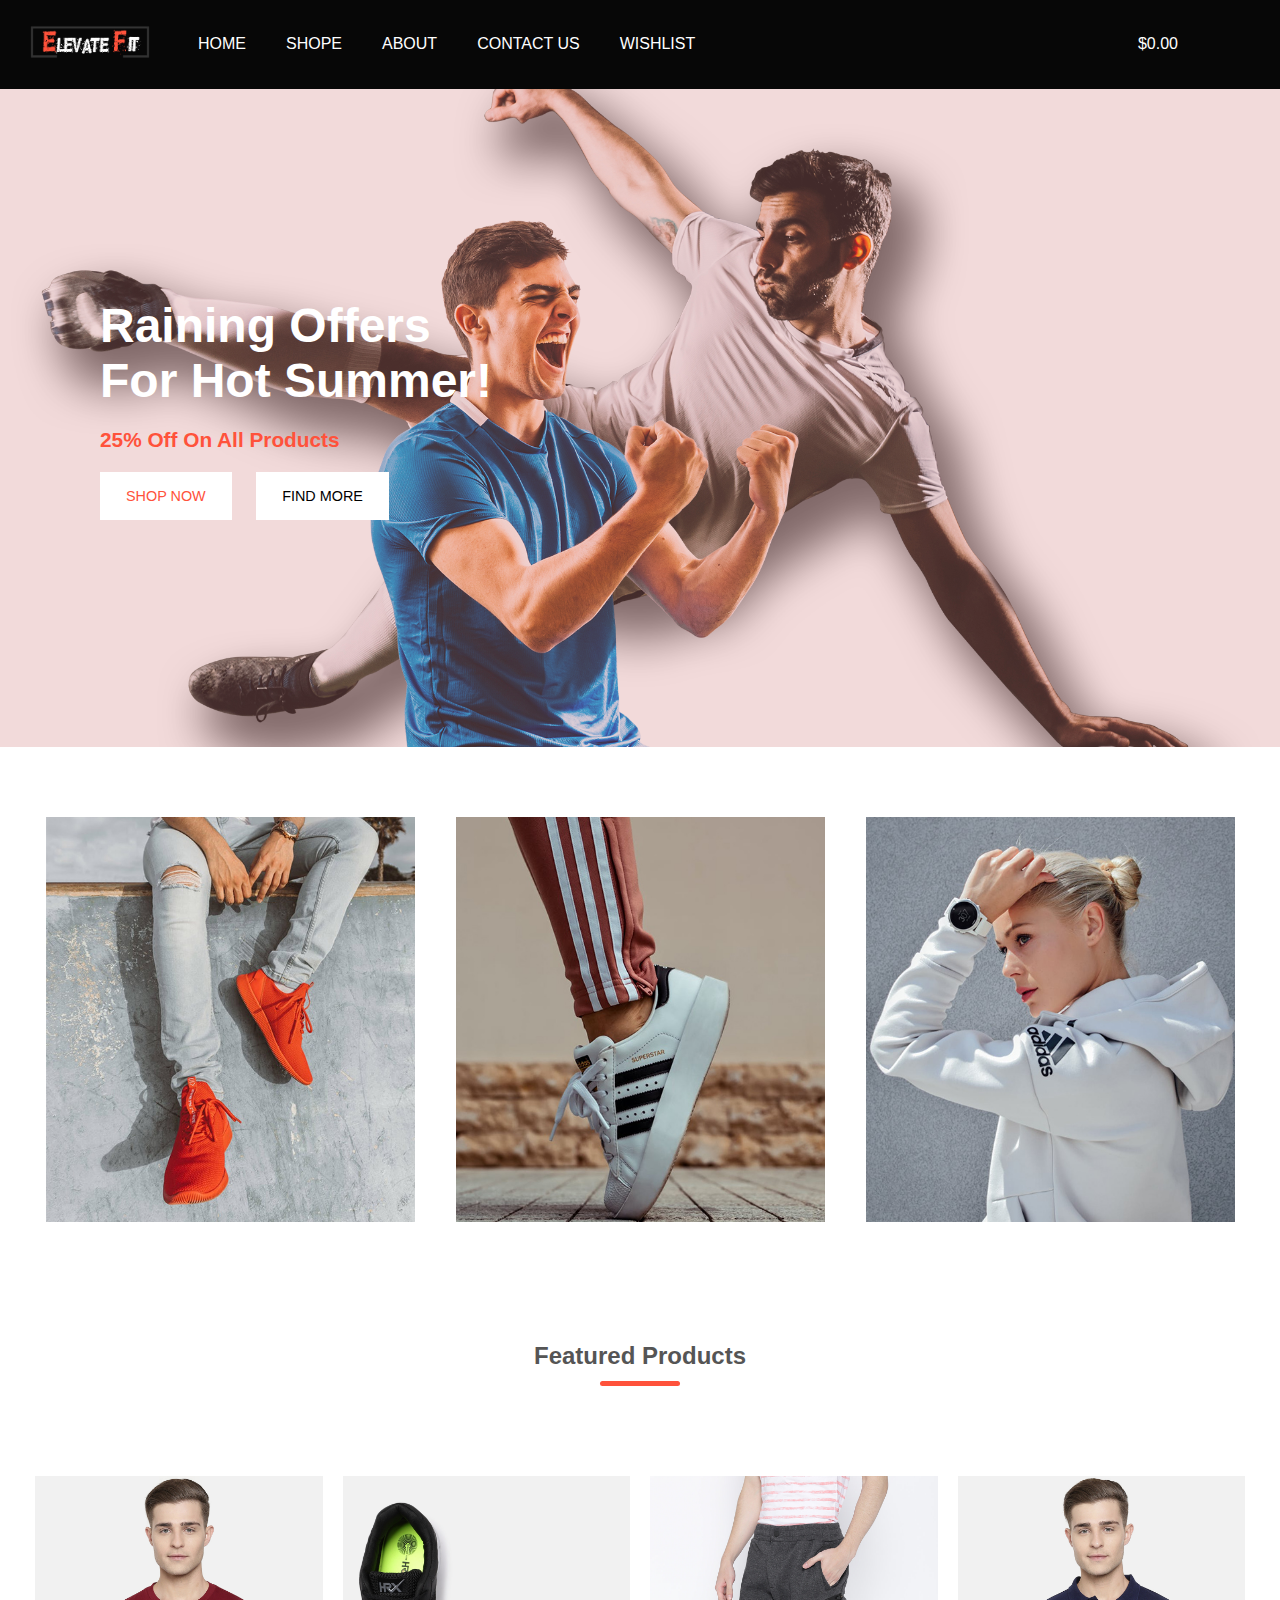
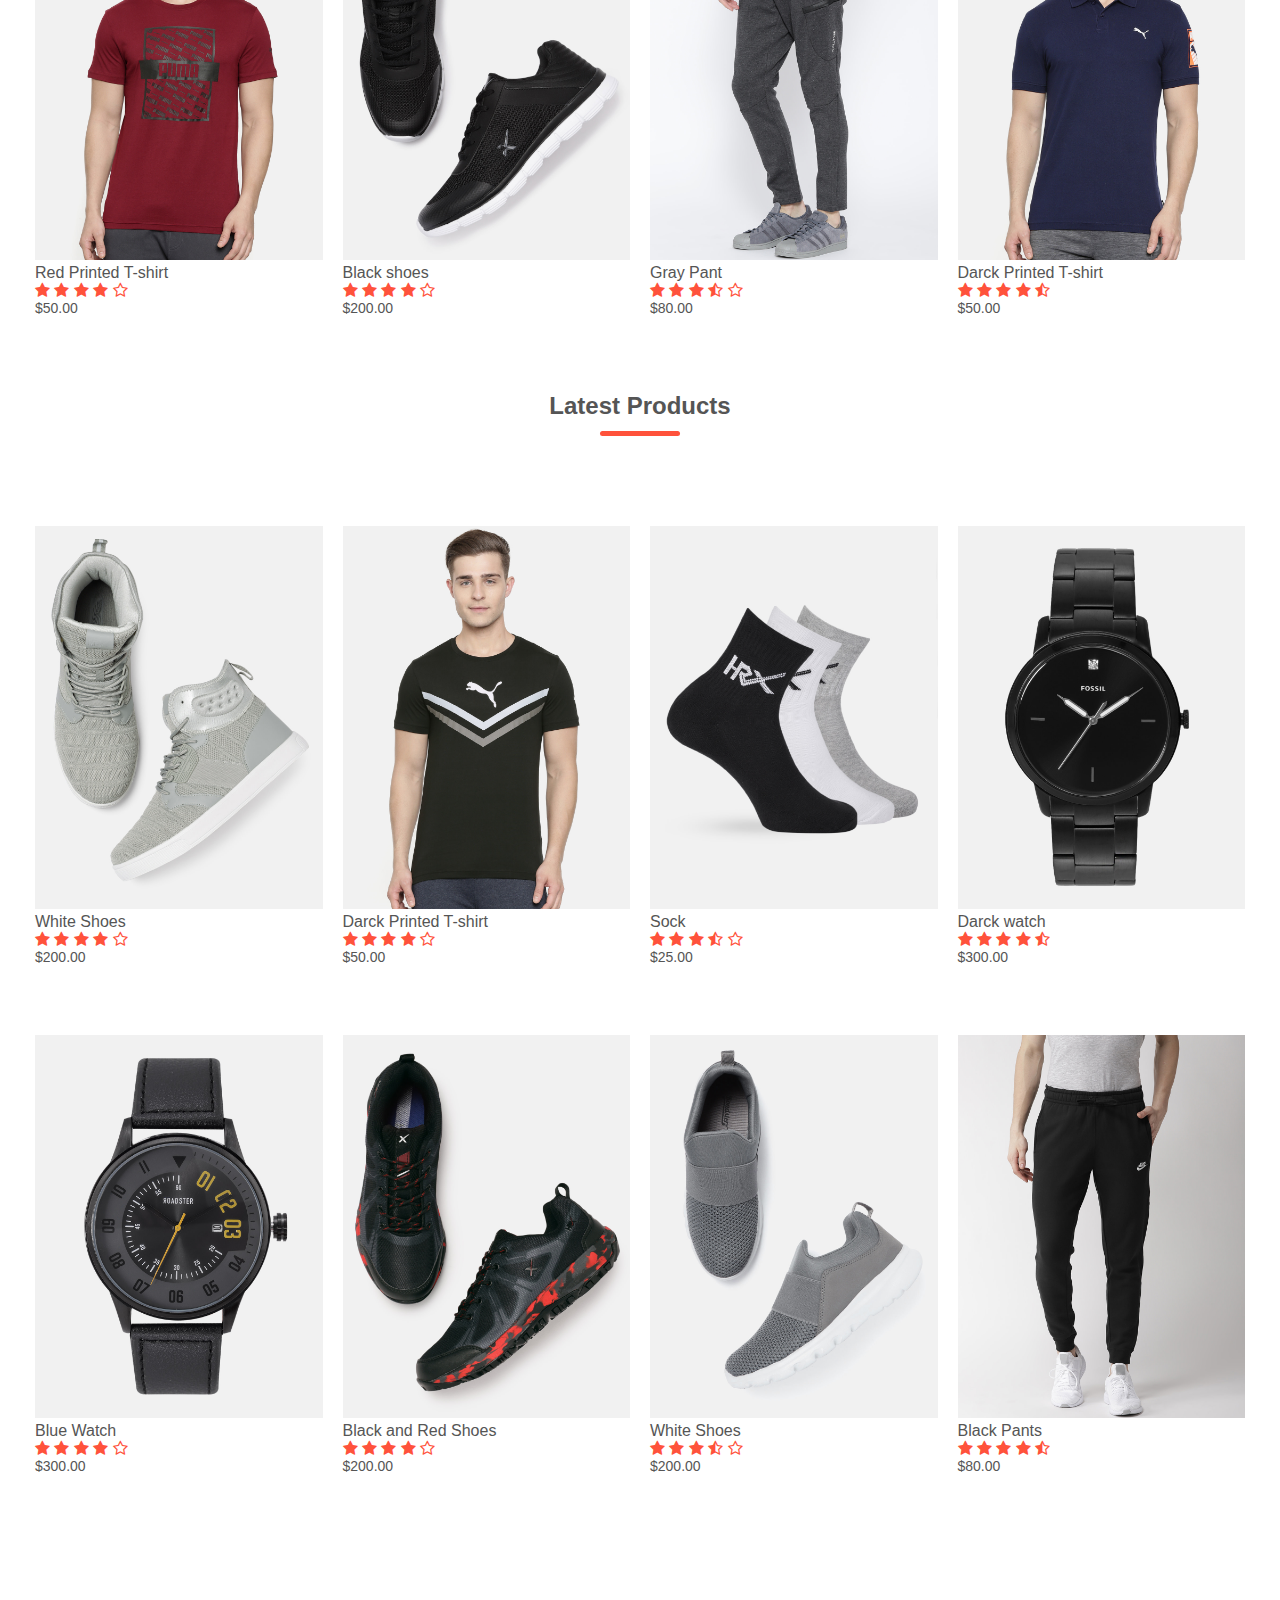
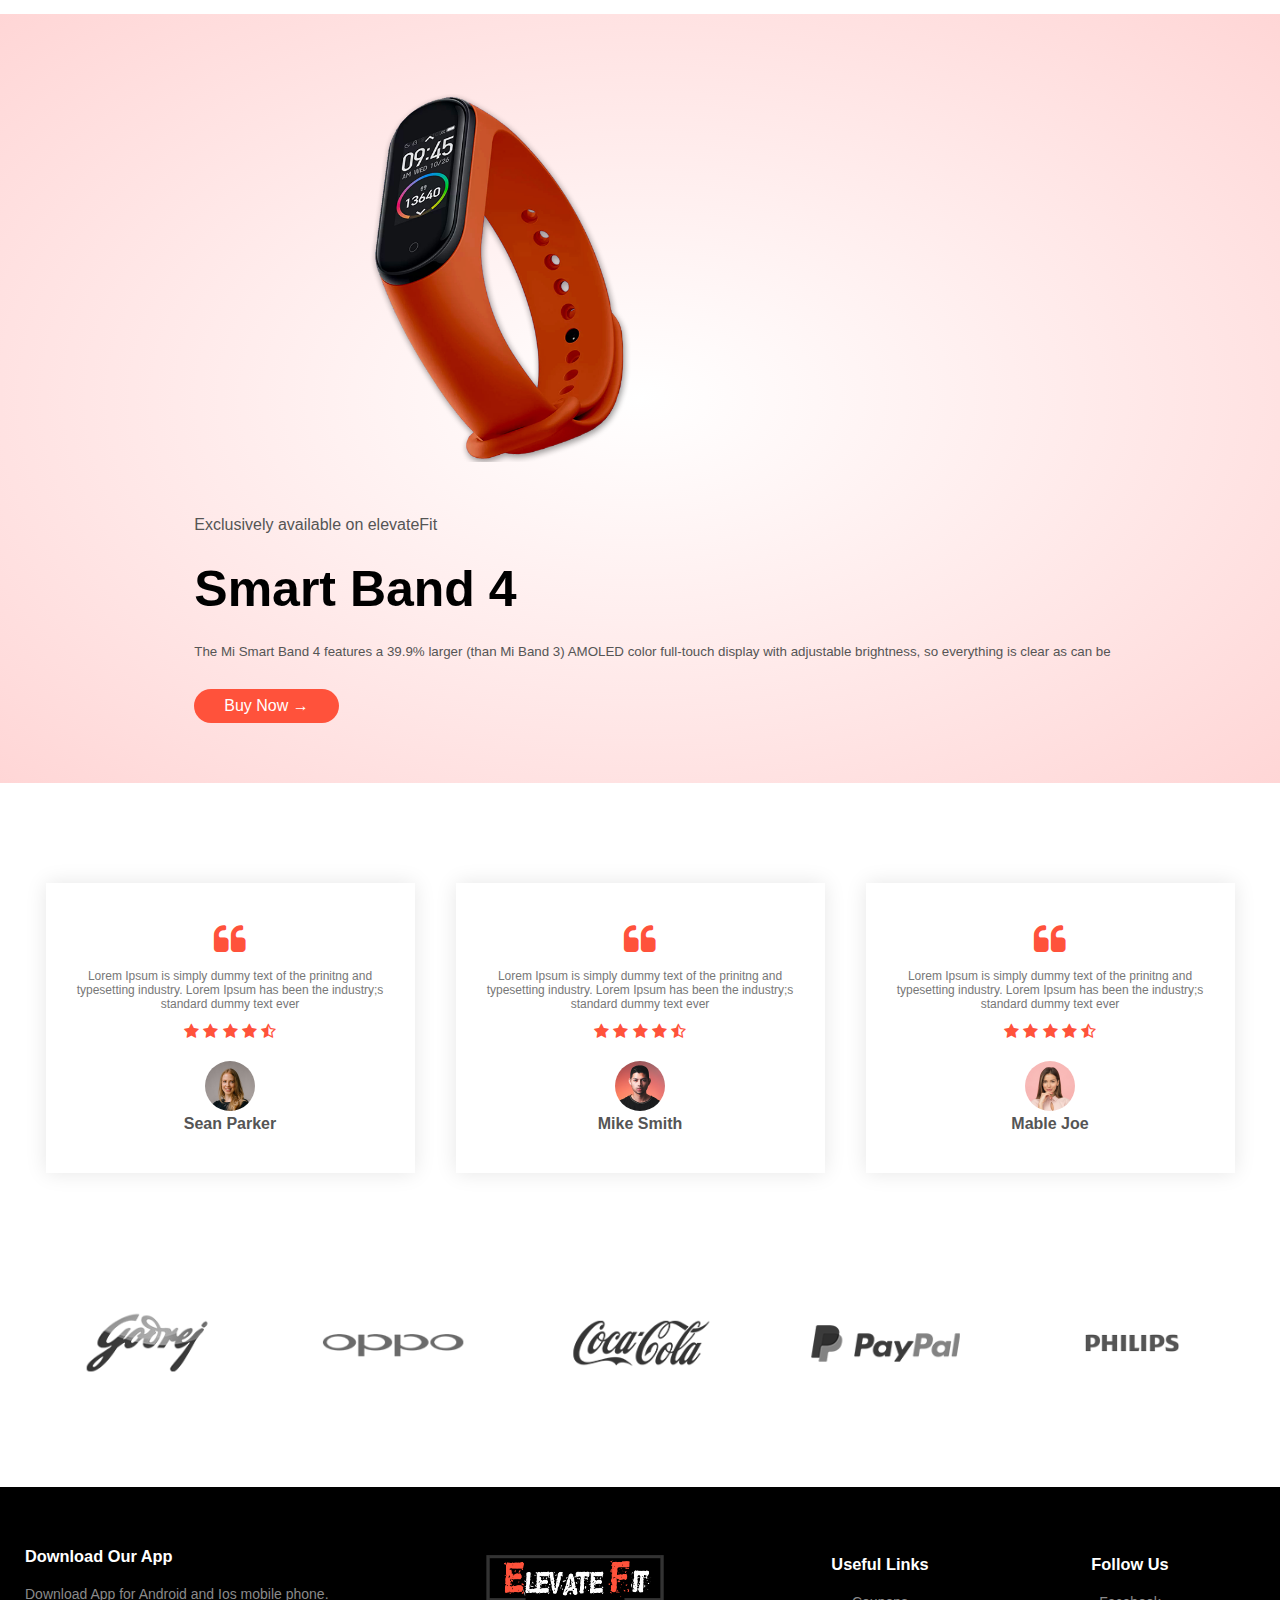
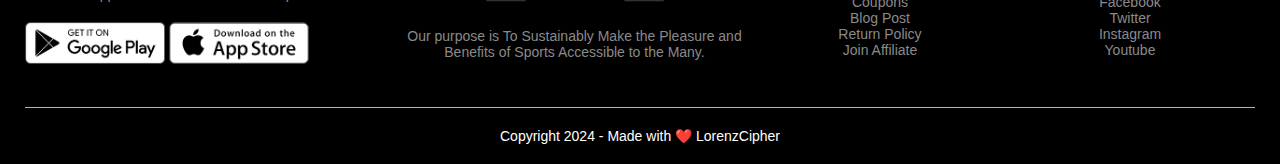
<file: index.html>
<!DOCTYPE html>
<html lang="en">

<head>
    <meta charset="UTF-8">
    <meta name="viewport" content="width=device-width, initial-scale=1.0">
    <!--we have added this view port tag and set initial scale to 1 so that our side shoudl be adjustable according to different devices especially for mobile devices-->
    <title>elevateFit | The #1 Ecommerce Website </title>
    <link rel="stylesheet" href="css/style.css">
    <link rel="stylesheet" href="css/banner.css">
    <link href="https://fonts.googleapis.com/css2?family=Poppins:wght@200;300;400;500;600;700&display=swap"
        rel="stylesheet">
    <!--poppins font from google fonts website then select popping select some types and then embed-->
    <link rel="stylesheet" href="https://stackpath.bootstrapcdn.com/font-awesome/4.7.0/css/font-awesome.min.css">
    <!--link to connect to font awesome 4 to use different icons, just type font awesome 4 cdn and click on first link and copy the url and past it here with rel="stylesheet"-->

    <link rel="stylesheet" href="https://cdnjs.cloudflare.com/ajax/libs/font-awesome/6.4.0/css/all.min.css"
        integrity="sha512-iecdLmaskl7CVkqkXNQ/ZH/XLlvWZOJyj7Yy7tcenmpD1ypASozpmT/E0iPtmFIB46ZmdtAc9eNBvH0H/ZpiBw=="
        crossorigin="anonymous" referrerpolicy="no-referrer" />

    <link rel="stylesheet" href="https://cdnjs.cloudflare.com/ajax/libs/font-awesome/4.7.0/css/font-awesome.min.css">
    <!---- icon cdn link---->

    <script src="https://code.jquery.com/jquery-3.5.1.js"></script>
    <script src="https://cdnjs.cloudflare.com/ajax/libs/OwlCarousel2/2.3.4/owl.carousel.min.js"></script>
    <link rel="stylesheet" href="https://cdnjs.cloudflare.com/ajax/libs/OwlCarousel2/2.3.4/assets/owl.carousel.min.css">
    <!--- owl carsoul ---->
    <style>
        .off-screen-menu{
            background-color: black;
            color: azure;
            height: 100vh;
            width: 100%;
            max-width: 450px;
            position: fixed;
            top: 0;
            right: -450px;
            display: flex;
            flex-direction: column;
            justify-content: center;
            align-items: center;
            text-align: center;
            margin-bottom: 15px;
            font-size: 1.5rem;
            gap: 20px;
            text-transform: uppercase;
            z-index: 1;
            transition: .3s ease;
        }
        .off-screen-menu.action{
            right: 0;
        }
    </style>
</head>

<body>

    <!--making header-->
    <header>

        <nav id="nav">

            <a href="index.html"><img src="images/logo-white.png" class="logo"></a>

            <ul class="menu-bar-side">
                <li><a href="index.html" style=" all: unset;">Home</a></li>
                <li><a href="Products.html" style=" all: unset;">Shope</a></li>
                <li><a href="#" style=" all: unset;">about</a></li>
                <li><a href="#" style=" all: unset;">contact us</a></li>
                <li><a href="#" style=" all: unset;">Wishlist</a></li>
            </ul>

            <ul class="menu-bar">

                <li>&#36;0.00</li>
                <li><a href="cart.html" style="all: unset;"><i class="fas fa-shopping-cart"></i></a></li>

            </ul>

            <i id="bar" class="fa fa-bars"></i>
        </nav>

        <div class="off-screen-menu">
            <ul class="menu-bar-side">
                <li><a href="index.html" style=" all: unset;">Home</a></li>
                <li><a href="Products.html" style=" all: unset;">Shope</a></li>
                <li><a href="#" style=" all: unset;">about</a></li>
                <li><a href="#" style=" all: unset;">contact us</a></li>
                <li><a href="#" style=" all: unset;">Wishlist</a></li>
                <li>&#36;0.00</li>
                <li><a href="cart.html" style="all: unset;"><i class="fas fa-shopping-cart"></i></a></li>
            </ul>
        </div>


        <div class="content">

            <h2 class="heading">
                Raining Offers For Hot Summer!
            </h2>

            <h4 style="color: var(--orange);">
                25% Off On All Products
            </h4>

            <button class="shopNow" onclick="window.location.href='Products.html'">
                shop now
            </button>
            <button class="findMore">
                find more
            </button>

        </div>

    </header>
    <!--- end header --->
    <script>
        const hamMenu = document.getElementById("bar");
        const offScreenMenu = document.querySelector('.off-screen-menu');

        hamMenu.addEventListener('click', () => {
            // Toggle the 'action' class on the off-screen menu
            offScreenMenu.classList.toggle('action');
        });

    </script>

    <!--Featured categories-->
  
    <div class="categories">


       
        <div class="small container">
            <div class="row">

                <!--3 columns for 3 images-->
                <div class="col-3">
                    <img src="images/category-1.jpg" alt="">
                </div>
                <div class="col-3">
                    <img src="images/category-2.jpg" alt="">
                </div>
                <div class="col-3">
                    <img src="images/category-3.jpg" alt="">
                </div>

            </div>
        </div>

    </div>

    <!--Featured Products-->
    <!--using same class small container to maintain same styling-->

    <div class="small container">
      
        <h2 class="title">Featured Products</h2>
        <div class="row">
         

            
            <div class="col-4 product" onclick="goToProduct({cat:'Home/ T-Shirt', name: 'Red Printed T-shirt', img: 'images/product-1.jpg', price: '$50.00', description: 'Description of Product 1.' })">
                <a href="product-detail.html"><img src="images/product-1.jpg"></a>
                <a href="product-detail.html">
                    <h4>Red Printed T-shirt</h4>
                </a>
                <div class="rating">
                    <i class="fa fa-star"
                        aria-hidden="true"></i>
                    <i class="fa fa-star" aria-hidden="true"></i>
                    <i class="fa fa-star" aria-hidden="true"></i>
                    <i class="fa fa-star" aria-hidden="true"></i>
                    <i class="fa fa-star-o" aria-hidden="true"></i>
                </div>
                <p>$50.00</p>
                <button class="add-to-cart"> <i class="fa fa-shopping-cart" aria-hidden="true"></i> Add To Cart</button>
            </div>

            <div class="col-4 product" onclick="goToProduct({cat:'Home/ shoes', name: 'Black shoes', img: 'images/product-2.jpg', price: '$200.00', description: 'Description of Product 1.' })">
                <a href="product-detail.html"><img src="images/product-2.jpg"></a>
                <h4>Black shoes</h4>
                <div class="rating">
                    <i class="fa fa-star"
                        aria-hidden="true"></i>
                    <i class="fa fa-star" aria-hidden="true"></i>
                    <i class="fa fa-star" aria-hidden="true"></i>
                    <i class="fa fa-star" aria-hidden="true"></i>
                    <i class="fa fa-star-o" aria-hidden="true"></i>
                </div>
                <p>$200.00</p>
                <button class="add-to-cart"> <i class="fa fa-shopping-cart" aria-hidden="true"></i> Add To Cart</button>
            </div>

            <div class="col-4 product" onclick="goToProduct({cat:'Home/ Pants', name: 'Gray Pant', img: 'images/product-3.jpg', price: '$80.00', description: 'Description of Product 1.' })">
            <a href="product-detail.html"><img src="images/product-3.jpg"></a>
                <h4>Gray Pant</h4>
                <div class="rating">
                    <i class="fa fa-star"
                        aria-hidden="true"></i>
                    <i class="fa fa-star" aria-hidden="true"></i>
                    <i class="fa fa-star" aria-hidden="true"></i>
                    <i class="fa fa-star-half-o" aria-hidden="true"></i>
                    <i class="fa fa-star-o" aria-hidden="true"></i>
                </div>
                <p>$80.00</p>
                <button class="add-to-cart"> <i class="fa fa-shopping-cart" aria-hidden="true"></i> Add To Cart</button>
            </div>

            <div class="col-4 product" onclick="goToProduct({cat:'Home/ T-Shirt', name: 'Dark Printed T-shirt', img: 'images/product-4.jpg', price: '$50.00', description: 'Description of Product 1.' })">
                <a href="product-detail.html"><img src="images/product-4.jpg"></a>
                <h4>Darck Printed T-shirt</h4>
                <div class="rating">
                    <i class="fa fa-star"
                        aria-hidden="true"></i>
                    <i class="fa fa-star" aria-hidden="true"></i>
                    <i class="fa fa-star" aria-hidden="true"></i>
                    <i class="fa fa-star" aria-hidden="true"></i>
                    <i class="fa fa-star-half-o" aria-hidden="true"></i>

                </div>
                <p>$50.00</p>
                <button class="add-to-cart"> <i class="fa fa-shopping-cart" aria-hidden="true"></i> Add To Cart</button>
            </div>
        </div>

        

        <h2 class="title">Latest Products</h2>
        <div class="row">

            <div class="col-4 product" onclick="goToProduct({cat:'Home/ Shoes', name: 'White Shoes', img: 'images/product-5.jpg', price: '$200.00', description: 'Description of Product 1.' })">
                <a href="product-detail.html"><img src="images/product-5.jpg"></a>
                <h4>White Shoes</h4>
                <div class="rating">
                    <i class="fa fa-star"
                        aria-hidden="true"></i>
                    <i class="fa fa-star" aria-hidden="true"></i>
                    <i class="fa fa-star" aria-hidden="true"></i>
                    <i class="fa fa-star" aria-hidden="true"></i>
                    <i class="fa fa-star-o" aria-hidden="true"></i>
                </div>
                <p>$200.00</p>
                <button class="add-to-cart"> <i class="fa fa-shopping-cart" aria-hidden="true"></i> Add To Cart</button>
            </div>

            <div class="col-4 product" onclick="goToProduct({cat:'Home/ T-Shirt', name: 'darck Printed T-shirt', img: 'images/product-6.jpg', price: '$50.00', description: 'Description of Product 1.' })">
                <a href="product-detail.html"><img src="images/product-6.jpg"></a>
                <h4>Darck Printed T-shirt</h4>
                <div class="rating">
                    <i class="fa fa-star"
                        aria-hidden="true"></i>
                    <i class="fa fa-star" aria-hidden="true"></i>
                    <i class="fa fa-star" aria-hidden="true"></i>
                    <i class="fa fa-star" aria-hidden="true"></i>
                    <i class="fa fa-star-o" aria-hidden="true"></i>
                </div>
                <p>$50.00</p>
                <button class="add-to-cart"> <i class="fa fa-shopping-cart" aria-hidden="true"></i> Add To Cart</button>
            </div>

            <div class="col-4 product" onclick="goToProduct({cat:'Home/ Socks', name: 'Sock', img: 'images/product-7.jpg', price: '$50.00', description: 'Description of Product 1.' })">
                <a href="product-detail.html"><img src="images/product-7.jpg"></a>
                <h4>Sock</h4>
                <div class="rating">
                    <i class="fa fa-star"
                        aria-hidden="true"></i>
                    <i class="fa fa-star" aria-hidden="true"></i>
                    <i class="fa fa-star" aria-hidden="true"></i>
                    <i class="fa fa-star-half-o" aria-hidden="true"></i>
                    <i class="fa fa-star-o" aria-hidden="true"></i>
                </div>
                <p>$25.00</p>
                <button class="add-to-cart"> <i class="fa fa-shopping-cart" aria-hidden="true"></i> Add To Cart</button>
            </div>

            <div class="col-4 product" onclick="goToProduct({cat:'Home/ Watch', name: 'Darck Watch', img: 'images/product-8.jpg', price: '$300.00', description: 'Description of Product 1.' })">
                <a href="product-detail.html"><img src="images/product-8.jpg"></a>
                <h4>Darck watch</h4>
                <div class="rating">
                    <i class="fa fa-star"
                        aria-hidden="true"></i>
                    <i class="fa fa-star" aria-hidden="true"></i>
                    <i class="fa fa-star" aria-hidden="true"></i>
                    <i class="fa fa-star" aria-hidden="true"></i>
                    <i class="fa fa-star-half-o" aria-hidden="true"></i>

                </div>
                <p>$300.00</p>
                <button class="add-to-cart"> <i class="fa fa-shopping-cart" aria-hidden="true"></i> Add To Cart</button>
            </div>
        </div>
        <div class="row">
            <div class="col-4 product" onclick="goToProduct({cat:'Home/ Watch', name: 'Blue Watch', img: 'images/product-9.jpg', price: '$300.00', description: 'Description of Product 1.' })">
                <a href="product-detail.html"><img src="images/product-9.jpg"></a>
                <h4>Blue Watch</h4>
                <div class="rating">
                    <i class="fa fa-star"
                        aria-hidden="true"></i>
                    <i class="fa fa-star" aria-hidden="true"></i>
                    <i class="fa fa-star" aria-hidden="true"></i>
                    <i class="fa fa-star" aria-hidden="true"></i>
                    <i class="fa fa-star-o" aria-hidden="true"></i>
                </div>
                <p>$300.00</p>
                <button class="add-to-cart"> <i class="fa fa-shopping-cart" aria-hidden="true"></i> Add To Cart</button>
            </div>

            <div class="col-4 product" onclick="goToProduct({cat:'Home/ Shoes', name: 'Black and Red Shoes', img: 'images/product-10.jpg', price: '$200.00', description: 'Description of Product 1.' })">
                <a href="product-detail.html"><img src="images/product-10.jpg"></a>
                <h4>Black and Red Shoes</h4>
                <div class="rating">
                    <i class="fa fa-star"
                        aria-hidden="true"></i>
                    <i class="fa fa-star" aria-hidden="true"></i>
                    <i class="fa fa-star" aria-hidden="true"></i>
                    <i class="fa fa-star" aria-hidden="true"></i>
                    <i class="fa fa-star-o" aria-hidden="true"></i>
                </div>
                <p>$200.00</p>
                <button class="add-to-cart"> <i class="fa fa-shopping-cart" aria-hidden="true"></i> Add To Cart</button>
            </div>

            <div class="col-4 product" onclick="goToProduct({cat:'Home/ Shoes', name: 'White Shoes ', img: 'images/product-11.jpg', price: '$200.00', description: 'Description of Product 1.' })">
                <a href="product-detail.html"><img src="images/product-11.jpg"></a>
                <h4>White Shoes</h4>
                <div class="rating">
                    <i class="fa fa-star"
                        aria-hidden="true"></i>
                    <i class="fa fa-star" aria-hidden="true"></i>
                    <i class="fa fa-star" aria-hidden="true"></i>
                    <i class="fa fa-star-half-o" aria-hidden="true"></i>
                    <i class="fa fa-star-o" aria-hidden="true"></i>
                </div>
                <p>$200.00</p>
                <button class="add-to-cart"> <i class="fa fa-shopping-cart" aria-hidden="true"></i> Add To Cart</button>
            </div>

            <div class="col-4 product" onclick="goToProduct({cat:'Home/ Pants', name: 'Black Pants', img: 'images/product-12.jpg', price: '$80.00', description: 'Description of Product 1.' })">
                <a href="product-detail.html"><img src="images/product-12.jpg"></a>
                <h4>Black Pants</h4>
                <div class="rating">
                    <i class="fa fa-star"
                        aria-hidden="true"></i>
                    <i class="fa fa-star" aria-hidden="true"></i>
                    <i class="fa fa-star" aria-hidden="true"></i>
                    <i class="fa fa-star" aria-hidden="true"></i>
                    <i class="fa fa-star-half-o" aria-hidden="true"></i>

                </div>
                <p>$80.00</p>
                <button class="add-to-cart"> <i class="fa fa-shopping-cart" aria-hidden="true"></i> Add To Cart</button>
            </div>
        </div>

    </div>

    <!--offer-->
    <div class="offer">
        <div class="container">
            <div class="row">

                <div class="col-2">
                    <img src="images/exclusive.png" class="offer-img">
                </div>

                <div class="col-2" onclick="goToProduct({cat:'Home/ Watch', name: 'Exclusively available on elevateFit', img: 'images/exclusive.png', price: '$200.00', description: 'Description of Product 1.' })">
                    <p>Exclusively available on elevateFit</p>
                    <h1>Smart Band 4</h1>
                    <small>
                        The Mi Smart Band 4 features a 39.9% larger (than Mi Band 3) AMOLED color full-touch display
                        with adjustable brightness, so everything is clear as can be
                    </small>
                    <a href="product-detail.html" class="btn">Buy Now
                        &#8594;</a>

                </div>
            </div>
        </div>
    </div>

    <!----------------testimonials-------------->

    <div class="testimonial">
        <div class="small container">
            <div class="row">

                
                <div class="col-3">

                    
                    <i class="fa fa-quote-left" aria-hidden="true"></i>
                    <p>
                        Lorem Ipsum is simply dummy text of the prinitng and typesetting industry. Lorem Ipsum has been
                        the industry;s standard dummy text ever
                    </p>
                    <div class="rating">
                        <i class="fa fa-star"
                            aria-hidden="true"></i>
                        <i class="fa fa-star" aria-hidden="true"></i>
                        <i class="fa fa-star" aria-hidden="true"></i>
                        <i class="fa fa-star" aria-hidden="true"></i>
                        <i class="fa fa-star-half-o" aria-hidden="true"></i>
                    </div>
                    <img src="images/user-1.png">
                    <h3>Sean Parker</h3>

                </div>

                <div class="col-3">

                    
                    <i class="fa fa-quote-left" aria-hidden="true"></i>
                    <p>
                        Lorem Ipsum is simply dummy text of the prinitng and typesetting industry. Lorem Ipsum has been
                        the industry;s standard dummy text ever
                    </p>
                    <div class="rating">
                        <i class="fa fa-star"
                            aria-hidden="true"></i>
                        <i class="fa fa-star" aria-hidden="true"></i>
                        <i class="fa fa-star" aria-hidden="true"></i>
                        <i class="fa fa-star" aria-hidden="true"></i>
                        <i class="fa fa-star-half-o" aria-hidden="true"></i>
                    </div>
                    <img src="images/user-2.png">
                    <h3>Mike Smith</h3>

                </div>

                <div class="col-3">

                    <i class="fa fa-quote-left" aria-hidden="true"></i>
                    <p>
                        Lorem Ipsum is simply dummy text of the prinitng and typesetting industry. Lorem Ipsum has been
                        the industry;s standard dummy text ever
                    </p>
                    <div class="rating">
                        <i class="fa fa-star"
                            aria-hidden="true"></i>
                        <i class="fa fa-star" aria-hidden="true"></i>
                        <i class="fa fa-star" aria-hidden="true"></i>
                        <i class="fa fa-star" aria-hidden="true"></i>
                        <i class="fa fa-star-half-o" aria-hidden="true"></i>
                    </div>
                    <img src="images/user-3.png">
                    <h3>Mable Joe</h3>

                </div>

            </div>
        </div>
    </div>

    <!----------brands-------------->

    <div class="brands">
        <div class="small container">
            <div class="row">
                <div class="col-5">
                    <img src="images/logo-godrej.png">
                </div>

                <div class="col-5">
                    <img src="images/logo-oppo.png">
                </div>


                <div class="col-5">
                    <img src="images/logo-coca-cola.png">
                </div>


                <div class="col-5">
                    <img src="images/logo-paypal.png">
                </div>


                <div class="col-5">
                    <img src="images/logo-philips.png">
                </div>

            </div>
        </div>
    </div>

    <!-------footer------->
    <div class="footer">
        <div class="container">
            <div class="row">

           
                <div class="footer-col-1">
                    <h3>Download Our App</h3>
                    <p>Download App for Android and Ios mobile phone.</p>

                  
                    <div class="app-logo">
                        <img src="images/play-store.png">
                        <img src="images/app-store.png">
                    </div>

                </div>

                <div class="footer-col-2">
                    <img src="images/logo-white.png">
                    <p>Our purpose is To Sustainably Make the Pleasure and Benefits of Sports Accessible to the Many.
                    </p>
                </div>

                <div class="footer-col-3">
                    <h3>Useful Links</h3>
                    <ul>
                        <li>Coupons</li>
                        <li>Blog Post</li>
                        <li>Return Policy</li>
                        <li>Join Affiliate</li>
                    </ul>

                </div>

                <div class="footer-col-4">
                    <h3>Follow Us</h3>
                    <ul>
                        <li>Facebook</li>
                        <li>Twitter</li>
                        <li>Instagram</li>
                        <li>Youtube</li>
                    </ul>

                </div>
            </div>
            
            <hr>
            <a href="" class="copyright">Copyright 2024 - Made with ❤️ LorenzCipher</a>
        </div>
    </div>

    <!-----------------JS----------------------->
    <script src="js/script.js"></script>

    <script>
        document.addEventListener("DOMContentLoaded", function() {
    const navTotalPrice = document.querySelector("nav .menu-bar li");

    // Retrieve the saved total price from local storage
    const savedTotalPrice = JSON.parse(localStorage.getItem("cartTotalPrice")) || 0;

    // Display the total price in the navigation or designated area
    navTotalPrice.textContent = `$${savedTotalPrice.toFixed(2)}`;
    });

    </script>


</body>

</html>
</file>
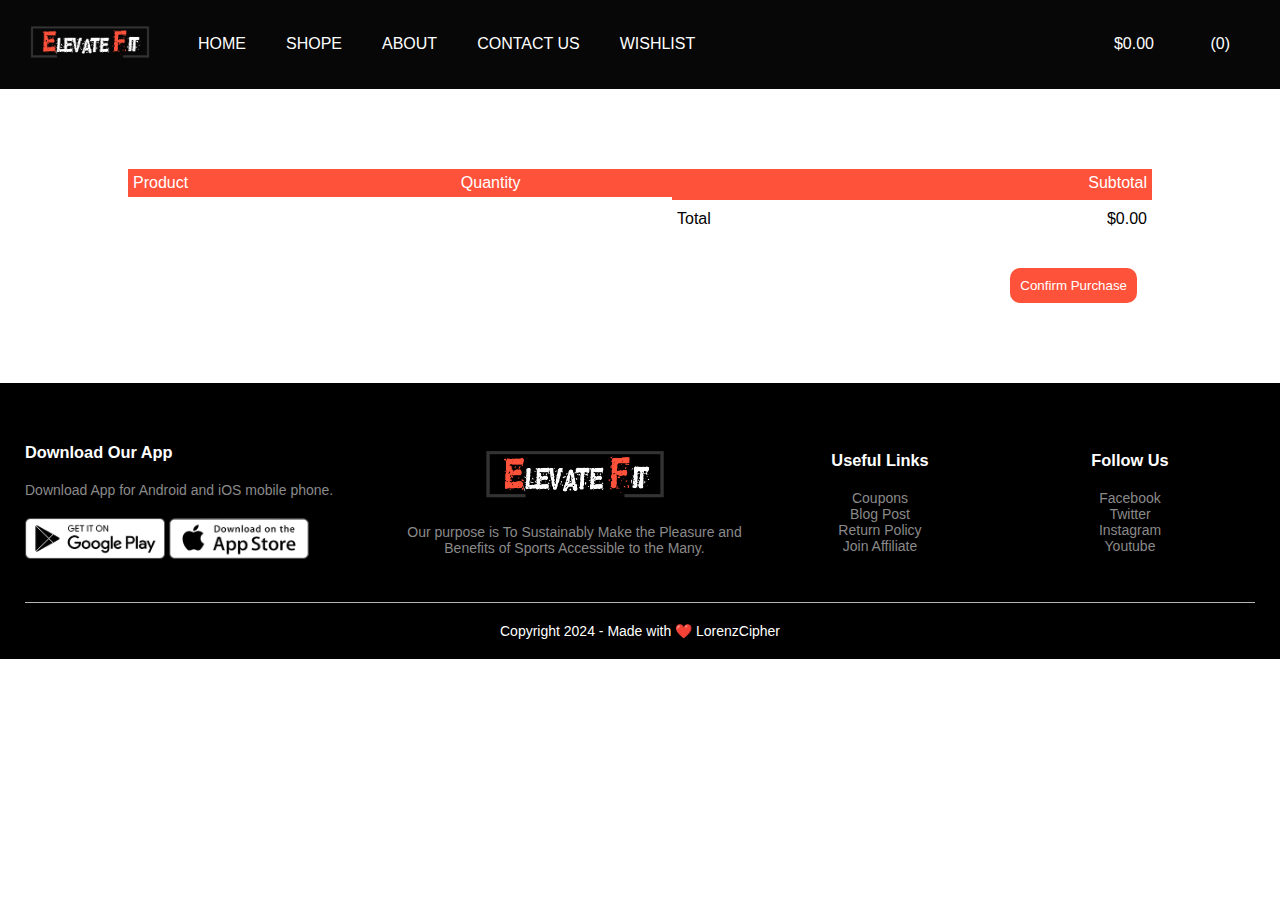
<file: cart.html>
<!DOCTYPE html>
<html lang="en">
    <head>
        <meta charset="UTF-8">
        <meta name="viewport" content="width=device-width, initial-scale=1.0">
        <title>elevateFit</title>
        <link rel="stylesheet" href="css/style.css"> 
        <link rel="stylesheet" href="css/detail.css">
        <link href="https://fonts.googleapis.com/css2?family=Poppins:wght@200;300;400;500;600;700&display=swap" rel="stylesheet">
        <link rel="stylesheet" href="https://stackpath.bootstrapcdn.com/font-awesome/4.7.0/css/font-awesome.min.css">
        <link rel="stylesheet" href="https://cdnjs.cloudflare.com/ajax/libs/font-awesome/6.4.0/css/all.min.css" integrity="sha512-iecdLmaskl7CVkqkXNQ/ZH/XLlvWZOJyj7Yy7tcenmpD1ypASozpmT/E0iPtmFIB46ZmdtAc9eNBvH0H/ZpiBw==" crossorigin="anonymous" referrerpolicy="no-referrer" />
        <link rel="stylesheet" href="https://cdnjs.cloudflare.com/ajax/libs/font-awesome/4.7.0/css/font-awesome.min.css">
        <!---- icon cdn link---->
        <style>
            .off-screen-menu{
                background-color: black;
                color: azure;
                height: 100vh;
                width: 100%;
                max-width: 450px;
                position: fixed;
                top: 0;
                right: -450px;
                display: flex;
                flex-direction: column;
                justify-content: center;
                align-items: center;
                text-align: center;
                margin-bottom: 15px;
                font-size: 1.5rem;
                gap: 20px;
                text-transform: uppercase;
                z-index: 1;
                transition: .3s ease;
            }
            .off-screen-menu.action{
                right: 0;
            }
        </style>


    </head>
<body>
    <header class="header-class">
      
        <nav id="nav">
          
          <a href="index.html"><img src="images/logo-white.png" class="logo"></a>
          
          <ul class="menu-bar-side">
            <li><a href="index.html" style=" all: unset;">Home</a></li>
            <li><a href="Products.html" style=" all: unset;">Shope</a></li>
            <li><a href="#" style=" all: unset;">about</a></li>
            <li><a href="#" style=" all: unset;">contact us</a></li>
            <li><a href="#" style=" all: unset;">Wishlist</a></li>
        </ul>

        <ul class="menu-bar">

            <li>&#36;0.00</li>
            <li><a href="cart.html" style="all: unset;"><i class="fas fa-shopping-cart"></i></a></li>

        </ul>
          
        </nav>
   
  </header>

   <!------Card items details ----->
  <main class="cart-main">
    
<div class="small-container cart-page">
    <table>
        <tr>
            <th>Product</th>
            <th>Quantity</th>
            <th>Subtotal</th>
        </tr>
        <tbody id="cart-items"></tbody>
    </table>

    <div class="total-price">
      
        <table>
            <tr>
                <td>Total</td>
                <td>$200.00</td>
            </tr>
        </table>

    </div>
    <div class="div-button">
        <a href="checkout.html"><button class="Checkout-bouton">Confirm Purchase </button></a>
    </div>
</div>
  </main>


   <footer>
    <div class="footer">
        <div class="container">
            <div class="row">
                <div class="footer-col-1">
                    <h3>Download Our App</h3>
                    <p>Download App for Android and iOS mobile phone.</p>
                    <div class="app-logo">
                        <img src="images/play-store.png">
                        <img src="images/app-store.png">
                    </div>
                </div>
                <div class="footer-col-2">
                    <img src="images/logo-white.png">
                    <p>Our purpose is To Sustainably Make the Pleasure and Benefits of Sports Accessible to the Many.</p>
                </div>
                <div class="footer-col-3">
                    <h3>Useful Links</h3>
                    <ul>
                        <li>Coupons</li>
                        <li>Blog Post</li>
                        <li>Return Policy</li>
                        <li>Join Affiliate</li>
                    </ul>
                </div>
                <div class="footer-col-4">
                    <h3>Follow Us</h3>
                    <ul>
                        <li>Facebook</li>
                        <li>Twitter</li>
                        <li>Instagram</li>
                        <li>Youtube</li>
                    </ul>
                </div>
            </div>
            <hr>
            <a href="" class="copyright">Copyright 2024 - Made with ❤️ LorenzCipher</a>
        </div>
    </div>
    <script>
        document.addEventListener("DOMContentLoaded",()=>{
            const products = JSON.parse(localStorage.getItem(""))
        })
     </script>
   </footer>
   <!----------------JS-------------------->
    <script>
    document.addEventListener("DOMContentLoaded", function() {
        // Récupérer les produits du localStorage
        const cart = JSON.parse(localStorage.getItem("cart")) || [];
        const cartContainer = document.getElementById("cart-items");
        let totalPrice = 0;

        // Afficher chaque produit
        cart.forEach(product => {
            const subtotal = product.price * product.quantity;
            totalPrice += subtotal;

            const productHTML = `
                <tr>
                    <td>
                        <div class="cart-info">
                            <img src="${product.image}" alt="${product.name}">
                            <div>
                                <p>${product.name}</p>
                                <small>price: $${product.price}</small><br>
                                <a href="#" onclick="removeFromCart('${product.name}')">Remove</a>
                            </div>
                        </div>
                    </td>
                    <td><input type="number" value="${product.quantity}" min="1" onchange="updateQuantity('${product.name}', this.value)"></td>
                    <td>$${subtotal.toFixed(2)}</td>
                </tr>
            `;
            cartContainer.innerHTML += productHTML;
        });

        // Mettre à jour le total
        document.querySelector(".total-price table td:last-child").textContent = `$${totalPrice.toFixed(2)}`;
    });

    // Fonction pour supprimer un produit
    function removeFromCart(productName) 
    {
        let cart = JSON.parse(localStorage.getItem("cart")) || [];
        cart = cart.filter(item => item.name !== productName);
        localStorage.setItem("cart", JSON.stringify(cart));
        location.reload();
    }

    // Fonction pour mettre à jour la quantité
    function updateQuantity(productName, newQuantity) 
    {
        let cart = JSON.parse(localStorage.getItem("cart")) || [];
        const product = cart.find(item => item.name === productName);
        if (product) {
            product.quantity = parseInt(newQuantity);
            localStorage.setItem("cart", JSON.stringify(cart));
            location.reload();
        }
    }
    </script>
   <script src="js/script.js"></script>
   <script src="js/addCart.js"></script>

</body>
</html>
</file>
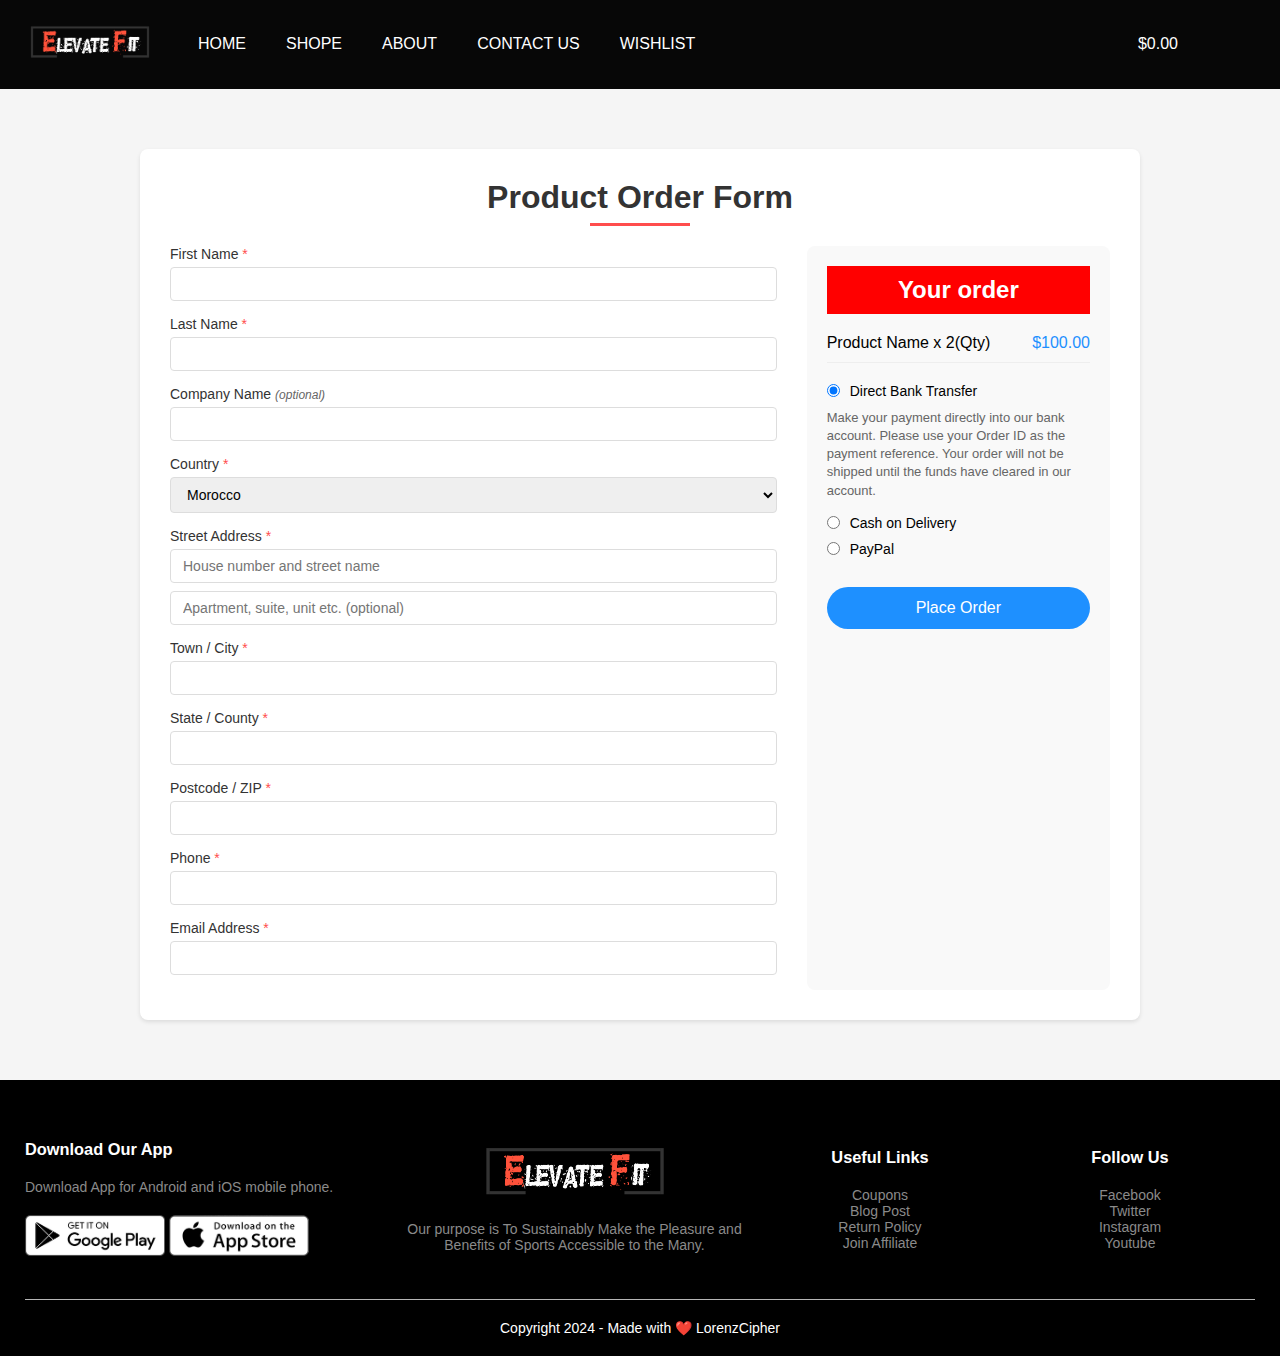
<file: checkout.html>
<!DOCTYPE html>
<html lang="en">
    <head>
        <meta charset="UTF-8">
        <meta name="viewport" content="width=device-width, initial-scale=1.0">
        <title>elevateFit</title>
        <link rel="stylesheet" href="css/order.css">
        <link rel="stylesheet" href="css/style.css">
        <link rel="stylesheet" href="css/detail.css">
        <link href="https://fonts.googleapis.com/css2?family=Poppins:wght@200;300;400;500;600;700&display=swap" rel="stylesheet">
        <link rel="stylesheet" href="https://stackpath.bootstrapcdn.com/font-awesome/4.7.0/css/font-awesome.min.css">
        <link rel="stylesheet" href="https://cdnjs.cloudflare.com/ajax/libs/font-awesome/6.4.0/css/all.min.css" integrity="sha512-iecdLmaskl7CVkqkXNQ/ZH/XLlvWZOJyj7Yy7tcenmpD1ypASozpmT/E0iPtmFIB46ZmdtAc9eNBvH0H/ZpiBw==" crossorigin="anonymous" referrerpolicy="no-referrer" />
        <link rel="stylesheet" href="https://cdnjs.cloudflare.com/ajax/libs/font-awesome/4.7.0/css/font-awesome.min.css">
        <!---- icon cdn link---->
        <style>
            .off-screen-menu{
                background-color: black;
                color: azure;
                height: 100vh;
                width: 100%;
                max-width: 450px;
                position: fixed;
                top: 0;
                right: -450px;
                display: flex;
                flex-direction: column;
                justify-content: center;
                align-items: center;
                text-align: center;
                margin-bottom: 15px;
                font-size: 1.5rem;
                gap: 20px;
                text-transform: uppercase;
                z-index: 1;
                transition: .3s ease;
            }
            .off-screen-menu.action{
                right: 0;
            }
        </style>                      


    </head>
<body>
    <header>
      
        <nav id="nav">

            <a href="index.html"><img src="images/logo-white.png" class="logo"></a>

            <ul class="menu-bar-side">
                <li><a href="index.html" style=" all: unset;">Home</a></li>
                <li><a href="Products.html" style=" all: unset;">Shope</a></li>
                <li><a href="#" style=" all: unset;">about</a></li>
                <li><a href="#" style=" all: unset;">contact us</a></li>
                <li><a href="#" style=" all: unset;">Wishlist</a></li>
            </ul>

            <ul class="menu-bar">

                <li>&#36;0.00</li>
                <li><a href="cart.html" style="all: unset;"><i class="fas fa-shopping-cart"></i></a></li>

            </ul>

            <i id="bar" class="fa fa-bars"></i>
        </nav>

        <div class="off-screen-menu">
            <ul class="menu-bar-side">
                <li><a href="index.html" style=" all: unset;">Home</a></li>
                <li><a href="Products.html" style=" all: unset;">Shope</a></li>
                <li><a href="#" style=" all: unset;">about</a></li>
                <li><a href="#" style=" all: unset;">contact us</a></li>
                <li><a href="#" style=" all: unset;">Wishlist</a></li>
                <li>&#36;0.00</li>
                <li><a href="cart.html" style="all: unset;"><i class="fas fa-shopping-cart"></i></a></li>  
            </ul>
        </div>
   
    </header>

    <script>
        const hamMenu = document.getElementById("bar");
        const offScreenMenu = document.querySelector('.off-screen-menu');

        hamMenu.addEventListener('click', () => {
            // Toggle the 'action' class on the off-screen menu
            offScreenMenu.classList.toggle('action');
        });

    </script>
   

  <main>
    <div class="order-container">
        <h1 class="order-title">Product Order Form</h1>
        <div class="order-form-wrapper">
            <div class="order-form-left">
                <div class="order-input-group">
                    <label class="order-label order-required">First Name</label>
                    <input type="text" name="firstName" required class="order-input">
                </div>
                
                <div class="order-input-group">
                    <label class="order-label order-required">Last Name</label>
                    <input type="text" name="lastName" required class="order-input">
                </div>

                <div class="order-input-group">
                    <label class="order-label">Company Name <span class="order-optional">(optional)</span></label>
                    <input type="text" name="company" class="order-input">
                </div>

                <div class="order-input-group">
                    <label class="order-label order-required">Country</label>
                    <select name="country" required class="order-select">
                        <option value="Morocco">Morocco</option>
                        <option value="Algeria">Algeria</option>
                        <option value="Tunis">Tunis</option>
                        <option value="France">France</option>
                        <option value="Espagne">Espagne</option>
                        <option value="Italy">Italy</option>
                        <!-- Ajoutez d'autres pays ici -->
                    </select>
                </div>

                <div class="order-input-group">
                    <label class="order-label order-required">Street Address</label>
                    <input type="text" name="address1" placeholder="House number and street name" required class="order-input">
                    <input type="text" name="address2" placeholder="Apartment, suite, unit etc. (optional)" class="order-input order-mt-2">
                </div>

                <div class="order-input-group">
                    <label class="order-label order-required">Town / City</label>
                    <input type="text" name="city" required class="order-input">
                </div>

                <div class="order-input-group">
                    <label class="order-label order-required">State / County</label>
                    <input type="text" name="state" required class="order-input">
                </div>

                <div class="order-input-group">
                    <label class="order-label order-required">Postcode / ZIP</label>
                    <input type="text" name="postcode" required class="order-input">
                </div>

                <div class="order-input-group">
                    <label class="order-label order-required">Phone</label>
                    <input type="text" name="phone" required class="order-input">
                </div>

                <div class="order-input-group">
                    <label class="order-label order-required">Email Address</label>
                    <input type="email" name="email" required class="order-input">
                </div>
            </div>

            <div class="order-summary-box">
                <h2 class="order-summary-title">Your order</h2>
                <div class="order-summary-item">
                    <span>Product Name x 2(Qty)</span>
                    <span style="color: #1E90FF;">$100.00</span>
                </div>
                <!-- <div class="order-summary-item">
                    <span>Subtotal</span>
                    <span style="color: #1E90FF;">$100.00</span>
                </div> -->
                <!-- <div class="order-summary-item">
                    <span>Shipping</span>
                    <span class="order-free-shipping">Free shipping</span>
                </div> -->

                <div class="order-payment-section">
                    <div class="order-radio-wrapper">
                        <input type="radio" id="bank-transfer" name="payment" checked class="order-radio">
                        <label for="bank-transfer" class="order-radio-label">Direct Bank Transfer</label>
                    </div>
                    <p class="order-payment-info">Make your payment directly into our bank account. Please use your Order ID as the payment reference. Your order will not be shipped until the funds have cleared in our account.</p>

                    <div class="order-radio-wrapper">
                        <input type="radio" id="cash" name="payment" class="order-radio">
                        <label for="cash" class="order-radio-label">Cash on Delivery</label>
                    </div>

                    <div class="order-radio-wrapper">
                        <input type="radio" id="paypal" name="payment" class="order-radio">
                        <label for="paypal" class="order-radio-label">PayPal</label>
                    </div>

                   <a href="thank-you.html"> <button class="order-submit-btn">Place Order</button></a>
                </div>
            </div>
        </div>
    </div>
  </main>

   



   <footer>
    <div class="footer">
        <div class="container">
            <div class="row">
                <div class="footer-col-1">
                    <h3>Download Our App</h3>
                    <p>Download App for Android and iOS mobile phone.</p>
                    <div class="app-logo">
                        <img src="images/play-store.png">
                        <img src="images/app-store.png">
                    </div>
                </div>
                <div class="footer-col-2">
                    <img src="images/logo-white.png">
                    <p>Our purpose is To Sustainably Make the Pleasure and Benefits of Sports Accessible to the Many.</p>
                </div>
                <div class="footer-col-3">
                    <h3>Useful Links</h3>
                    <ul>
                        <li>Coupons</li>
                        <li>Blog Post</li>
                        <li>Return Policy</li>
                        <li>Join Affiliate</li>
                    </ul>
                </div>
                <div class="footer-col-4">
                    <h3>Follow Us</h3>
                    <ul>
                        <li>Facebook</li>
                        <li>Twitter</li>
                        <li>Instagram</li>
                        <li>Youtube</li>
                    </ul>
                </div>
            </div>
            <hr>
            <a href="" class="copyright">Copyright 2024 - Made with ❤️ LorenzCipher</a>
        </div>
    </div>
   </footer>
   
</body>
</html>
</file>
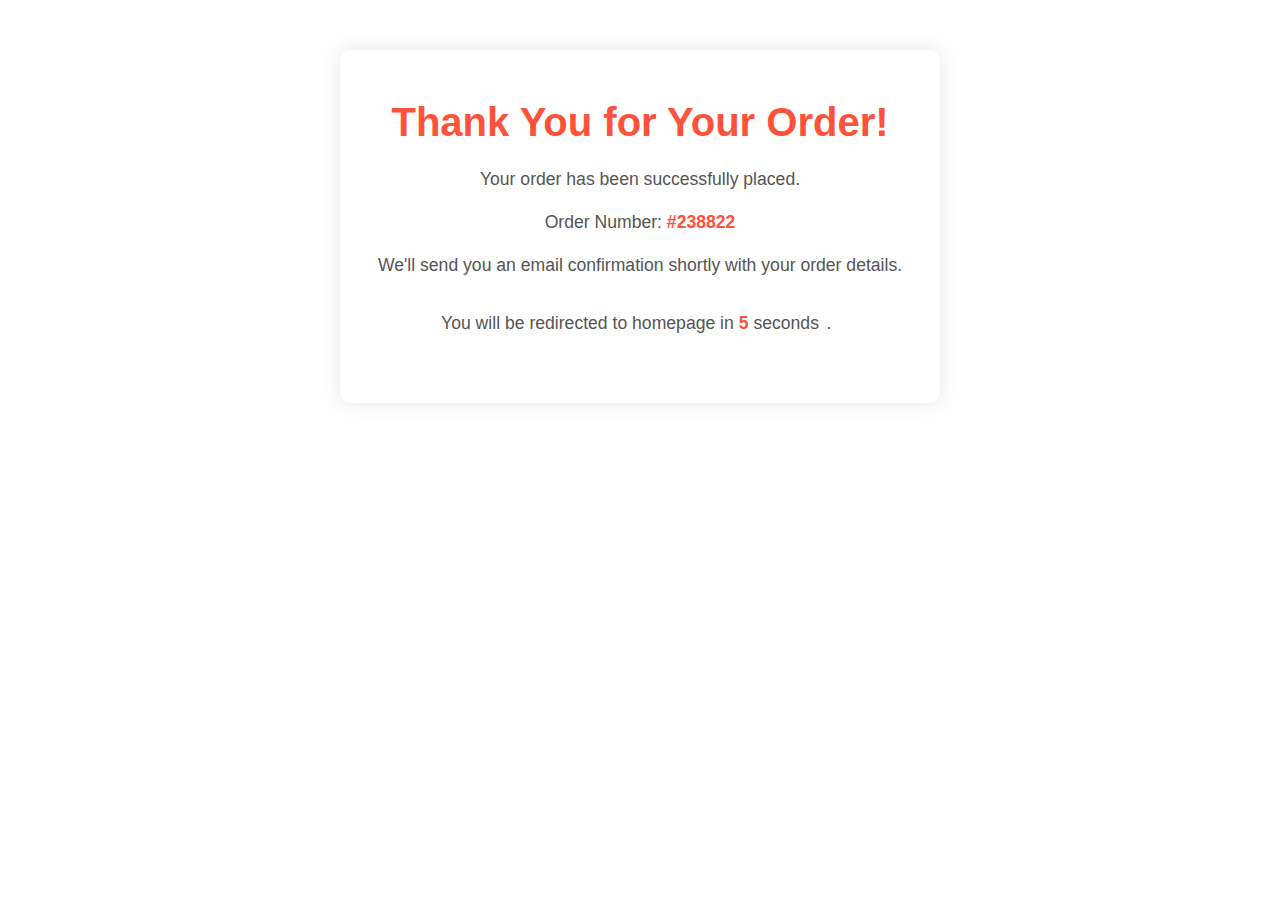
<file: thank-you.html>
<!DOCTYPE html>
<html lang="en">
<head>
    <meta charset="UTF-8">
    <meta name="viewport" content="width=device-width, initial-scale=1.0">
    <title>Thank You - elevateFit</title>
    <link rel="stylesheet" href="css/style.css">
    <style>
        .thank-you-container {
            text-align: center;
            padding: 50px 20px;
            margin: 50px auto;
            max-width: 600px;
            background-color: #fff;
            border-radius: 10px;
            box-shadow: 0 0 20px rgba(0,0,0,0.1);
        }

        .thank-you-container img {
            width: 100px;
            margin-bottom: 20px;
        }

        .thank-you-container h1 {
            color: #ff523b;
            margin-bottom: 20px;
            font-size: 2.5em;
        }

        .thank-you-container p {
            color: #555;
            margin-bottom: 15px;
            font-size: 1.1em;
            line-height: 1.6;
        }

        .order-number {
            font-weight: bold;
            color: #ff523b;
        }

        .redirect-message {
            margin-top: 30px;
            font-size: 0.9em;
            color: #888;
        }

        .countdown {
            font-weight: bold;
            color: #ff523b;
        }

        .loading-dots {
            display: inline-block;
            width: 20px;
        }

        @keyframes dots {
            0%, 20% { content: '.'; }
            40% { content: '..'; }
            60% { content: '...'; }
            80% { content: '....'; }
            100% { content: '.....'; }
        }

        .loading-dots::after {
            content: '.';
            animation: dots 1.5s steps(5, end) infinite;
        }
    </style>
</head>
<body>
    <div class="thank-you-container">
        <h1>Thank You for Your Order!</h1>
        <p>Your order has been successfully placed.</p>
        <p>Order Number: <span class="order-number">#<script>document.write(Math.floor(Math.random() * 1000000))</script></span></p>
        <p>We'll send you an email confirmation shortly with your order details.</p>
        <p class="redirect-message">
            You will be redirected to homepage in 
            <span class="countdown">5</span> seconds<span class="loading-dots"></span>
        </p>
    </div>

    <script>
        // Countdown and redirect
        let timeLeft = 5;
        const countdownElement = document.querySelector('.countdown');
        
        const countdown = setInterval(() => {
            timeLeft--;
            countdownElement.textContent = timeLeft;
            
            if (timeLeft <= 0) {
                clearInterval(countdown);
                window.location.href = 'index.html';
            }
        }, 1000);
    </script>
</body>
</html>
</file>
<file: css/style.css>
*{                              /* "*" is used for all elements in your website*/
    margin:0;               
    padding:0;
    box-sizing: border-box;     /*box sizing: border-box is used to add padding and border in both width and heghts.*/ 

}
body{
    font-family: 'Poppins', sans-serif;
}

.navbar{
    display: flex;
    align-items: center;
    padding: 20px;

}
nav{
    flex: 1;
    text-align: right;
}
nav ul{
    display: inline-block;
    list-style-type: none;
}
nav ul li{
    display: inline-block;
    margin-right:20px;
}
/*for menu links*/
a{
    text-decoration: none;
    /* color:#555; */
}
p{
    color:#555;
}
.container{
    max-width: 1300px;/*width of the header section will not be more than 1300px*/
    margin: auto;
    padding-left: 25px;
    padding-right: 25px;
}
/*dividing text and image in haif*/
.row{
    display: flex;/*flexible content*/
    align-items: center;
    flex-wrap: wrap;/*wrap place single line or multi lines in given space.*/ 
    justify-content: space-around;/*"Display the flex items with space before, between, and after the lines:"*/
}

.col-2 img{
    max-width: 65%;
    padding: 50px 0px;/*top bottom 50, left right 0*/
}
.col-2 h1{
    font-size: 50px;
    line-height: 60px;
    margin: 25px;
}
.col-2 p{
    margin-left:25px;
}

/*design header button explore now*/
.btn{
    display: inline-block;
    background-color: #ff523b;
    color: #fff;
    padding: 8px 30px;
    margin: 30px 0;
    margin-left: 25px;
    border-radius: 30px;
    transition: background 0.5s;/*below I have specified the change in button color when hover. this transition will delay color change by 0.5 sec*/
}
.btn:hover{
    background: #563434;
}
.header{
    background: radial-gradient(#fff, #ffd6d6);
}
.header .row{
    margin-top: 75px;
}
/*for featured categories are*/
.categories{
    margin: 70px 0px;
}
.category-filter{
    padding-bottom: 20px;
}
.Price-filter{
    padding-bottom: 30px;
}
.col-3{
    flex-basis: 30%;/*30% for each image*/
    min-width: 250px;/*images should have min width of 250 px*/
    margin-bottom: 30px;
}
.col-3 img{
    width: 100%;/*utilize full col-3 width which has min-width of 250 px*/
}
/*featured products*/
/*small container edit whole section consist of rows*/
.small container{
    max-width: 1080px;
    margin:auto;/*make images in center*/
    padding-left: 25px;
    padding-right: 25px;

    
}
/*col-4 will edit col of images*/
.col-4{
    flex-basis: 25%;/*each image column occupies 25% each*/
    padding: 10px;
    min-width: 200px;
    margin-bottom: 50px;
    transition: transform 0.5s;/*when apply hover effect it will move image with 5sec delay*/
}
.col-4 img{
    width: 100%;/*each image occupies full column width*/
}
/*for title class consist of heading of feature products*/
.title{
    text-align: center;
    margin: 0px auto 80px;
    position: relative;
    line-height: 60px;
    color: #555;
}

/*to make divider after featured products heading*/
.title::after{/*after is used to place something after anything*/
    content: "";/*will place divider after title content*/
    background: #ff523b;/*color of divider*/
    width: 80px;/*these all are the features of divider*/
    height:5px;
    border-radius: 5px;
    position: absolute;
    bottom: 0;
    left: 50%;/*50% from l.H.S*/
    transform: translateX(-50%);
}
/*for products title*/
h4{
    color: #555;
    font-weight: normal;
}
/*for products price*/
.col-4 p{    
    font-size: 14px;
}
/*change color of rating stars -> .rating for rating class and .fa for icons*/
.rating .fa{
    color: #ff523b;
}
/*hover effect to feature products images*/
.col-4:hover{
    transform: translateY(-5px);/*hover effect to col-4 which contain 4 images of featured products and image move in y direction when hover*/ 
}
/*offer section*/

.offer{
    background: radial-gradient(#fff, #ffd6d6);
    margin-top: 80px;
    padding: 30px;
}
.col-2 .offer-img{
    padding: 50px;   
}
small{
    color: #555;
    display: block;
    margin-left:25px;
}
/*testimonial*/
.testimonial{
    padding-top: 100px;
}
.testimonial .col-3{
    text-align: center;
    padding: 40px 20px;
    box-shadow: 0 0 20px 0 rgba(0,0,0,0.1);/*it will add shadow to each column like a box*/
    cursor: pointer;/*it convert cursor to shape pointer when moving cursor over testimonials*/
    transition: transform 0.5s;/*for hover effect*/
}
.testimonial .col-3 img{/*for the images of testimonials*/
    width: 50px;
    margin-top: 20px;
    border-radius: 50%;

}
.testimonial .col-3:hover{
    transform: translateY(-10px)/*hover effect to each column*/
}
/*designing quote section*/
.fa.fa-quote-left{
    font-size: 34px;
    color: #ff523b;/*color of quote icon*/
}
.col-3 p{/*modify p of testimonials*/
    font-size:12px;
    margin: 12px 0;
    color: #777;
}
.testimonial .col-3 h3{
    font-weight: 600;
    color: #555;
    font-size: 16px;
}
/*brands*/
.brands{
    margin: 100px auto;
}
.col-5{
    width: 160px;
}
.col-5 img{
    width: 100%;
    cursor: pointer;
    filter: grayscale(100%)/*logo color would be gray*/
}
.col-5 img:hover{
    filter: grayscale(0);/*when hover on brands, it will remove gray color*/
}
/*designing footer*/
.footer{
    background: #000;/*footer background color is black*/
    color: #8a8a8a;/*text color*/
    font-size: 14px;
    padding: 60px 0 20px;
}
.footer p{
    color: #8a8a8a;/*paragraphs color in class footer*/
}
.footer h3{
    color: #fff;/*heading color is white*/
    margin-bottom: 20px;
}
.footer-col-1, .footer-col-2, .footer-col-3, .footer-col-4{
    min-width: 250px;/*all columns should have a min width of 250px*/
    margin-bottom:20px;
}
.footer-col-1{
    flex-basis: 30%;
}
.footer-col-2{
    flex: 1;/*flex 1 is used to fill complete occupy given space*/
    text-align: center;
}
.footer-col-2 img{
    width: 180px;/*editing image in col2*/
    margin-bottom: 20px;
}
.footer-col-3, .footer-col-4{
    flex-basis: 12%;/*both footer col3 and col4 occupies 12% each*/
    text-align: center;
}
ul{
    list-style-type: none;/*remove bullets from links specially links which are in footer*/
}
.app-logo{
    margin-top: 20px;
}
.app-logo img{
    width: 140px;
}
.footer hr{
    border: none;
    background: #b5b5b5;
    height: 1px;
    margin: 20px 0;
}
.copyright{
    display: block;
    text-align: center;
    color: #fff;
}

/*-----------media query for menu-------------*/

.menu-icon{
    width: 28px;/*width of menu icon image*/
    margin-left: 20px;
    display: none;/*initially menu icon image will not be visible on any screen*/
}
/*we have to display menu icon for small screens only and hide it for larger screens*/

/*menu icon will be visible for width of page less than 800px, above 800px or larger screen it will not be visible and we get navbar */
@media only screen and (max-width:800px){
    nav ul{/*for whole dropdown menu chart*/
        /* position: absolute;
        top: 70px;
        left: 0;
        background: #333;
        width: 100%; */
        /* overflow: hidden;before applying this, we were getting menu links open, so to clipped or close them and to work them only when clicked, we use overflow hidden */
        /* transition: max-Height 0.5s;this will make dropdown menu to open with little bit delay and make it stylish */
        display: inline-block;
        list-style-type: none;
   
    }
    nav ul li{/*for home contacts etc*/
        display: block;
        margin-right: 50px;
        margin-top: 10px;
        margin-bottom: 10px;

    }
    nav ul li a{/*dropdown menu link color would be white*/
        color: #fff;
    }
    .menu-icon{/*we again call menu icon in smaller screen, before smaller screen, we set display none, means initially it was not visible for any screen, but now it will be visible for smaller screens as we set display to block*/
        display:block;
        cursor: pointer; 
    }

}
/*All prodcuts page*/
.row-2{
    justify-content: space-between;/*create some space heading and selection panel*/
    margin: 100px auto 50px;
}
select{
    border: 1px solid #ff523b;/*create red border around dropdown select panel*/
    padding: 5px;
}
select:focus{
    outline: none;/*the issue was when create red border above, it shows red border but upon selecting other option it again becomes black, so we set outline none upon clicking and for clicking or tabing, focus is used*/ 
}
.page-btn{
    margin: 0 auto 80px;
}
.page-btn span{/*desigining pages no button which we have made using span tag*/
    display: inline-block;
    border: 1px solid #ff523b;
    margin-left: 10px;
    width: 40px;
    height: 40px;
    text-align: center;  
    line-height: 40px;
    cursor: pointer;
}
.page-btn span:hover{/*adds hover effect to page btn*/
    background: #ff523b;
    color: #ffff;
}
/*single product details*/
.single-product{
    margin-top: 80px;
}
.single-product .col-2 img{
    padding: 0;
}
.single-product .col-2{
    /* padding: 10px; */
    text-align: left;
}

.single-product select{/*styling size dropdown*/
    display: block;
    padding: 10px;
    margin-top: 20px;
}
.single-product h4{
    margin: 20px 0;
    font-size: 22px;
    font-weight: bold; 

}

.single-product input{/*style no of products input*/
    width: 50px;
    height: 40px;
    font-size: 20px;
    margin-right: 10px;
    border: 1px solid #ff523b;
}
input:focus{
    outline: none;
}
.single-product .fa{/*styling icon with product details h3*/
    color: #ff523b;
    margin-left: 10px;
}
.small-img-row{
    display:flex;/*make all 4 images flexible*/
    width: 35em;
    justify-content: space-between;/*this will make all 4 images to take equal available space in single line without any gap, mean 25% each col, and to place gap between each col, we call col below and made 24% so to have a gap*/
}
.small-img-col{
    flex-basis: 24%;/*this will make each column to take 24% space and 1% gap*/
}
.single-product .col-2 p{
    margin-left: 0px;
    width: 300px;
}
.single-product .col-2 h1{
    margin-left: 0px;
}
/*Cart Items*/
.cart-page{
    margin: 80px auto;
}
table{
    width: 100%;/*takes full width of the web page*/
    border-collapse: collapse;
}
.cart-info{
    display: flex;
    flex-wrap: wrap;
}
th{
    text-align: left;
    padding: 5px;
    color: white;
    background: #ff523b;
    font-weight: normal;
}
td{
    padding: 10px 5px;
}
td input{
    width: 40px;
    height: 30px;
    padding: 5px;
}
td a{
    color: #ff523b;
    font-size: 12px;
}
td img{
    width: 80px;
    height: 80px;
    margin-right: 10px;
}
td small{
    padding-left: 0px;
    margin-left: 0px;
}

.total-price{
    display: flex;
    justify-content: flex-end;/*put content with max width at the end, if flex start, then put content at start with max width as we mentioned max width below*/
}
.total-price table{
    border-top: 3px solid #ff523b;
    width: 100%;
    max-width: 480px;
}
td:last-child{
    text-align: right;/*align all last column values to right, in our case, these are prices*/
}
th:last-child{
    text-align: right;
}
/*account page*/
.account-page{
    padding: 50px 0;
    background: radial-gradient(#fff, #ffd6d6);

}
.form-container{/* in account page first column, we place an image, and in second coloumn we place form having following specs*/
    background: #fff;
    width: 300px;
    height: 400px;
    position: relative;
    text-align: center;
    padding: 20px 0;
    margin: auto;
    box-shadow: 0 0 20px 0px rgba(0, 0, 0, 1);
    overflow: hidden;
}
.form-container span{
    font-weight: bold;
    padding: 0 10px;
    color: #555555;
    cursor: pointer;
    width: 100px;
    display: inline-block;
}
.form-btn{
    display: inline-block;
}
.form-container form{
    max-width: 300px;
    padding: 0 20px;
    position:absolute;
    top: 130px;
    transition: transform 1s;

}
form input{
    width: 100%;
    height: 30px;
    margin: 10px 0;
    padding: 0 10px;
    border: 1px solid #ccc;
}
form .btn{
    width: 100%;
    border: none;
    cursor: pointer;
    margin: 10px 0; 
}
form .btn:focus{
    outline: none;
}
#LoginForm{
    left: -300px;
     
}
#RegForm{
    left: 0;
}
form a{
    font-size: 12px;
}
#Indicator{
    width: 100px;
    border: none;
    background: #ff523b;
    height: 3px;
    margin-top: 8px;
    transform: translateX(100px);
    transition: transform 1s;
}
#applyFilter{
    margin-left: 20px; 
    padding: 10px; 
    border-radius: 15px; 
    background-color:#ff523b;
    cursor: pointer;
    color: #fff;
    transition: transform 0.3s ease;
}
#applyFilter:hover{
    background-color:transparent;
    cursor: pointer;
    color: #000;
    transform: scale(1.1);
    

}
input[type="range"]{
    width: 150px; /* Longueur du curseur */
    height: 10px; /* Hauteur du curseur */
    background: #ddd; /* Couleur de fond de la barre */
    border-radius: 5px; /* Coins arrondis */
    outline: none;
    cursor: pointer;
        
}












/*----------media query for each and every item display on mobile or screen size less than 600px---------------*/

@media only screen and (max-width: 600px){

    .row{/*this is the row which we have used in every section*/
        text-align: center;/*when open on mobile, we make text in every row to be center align*/
    }
    
    /*for single product detail page*/
    .single-product .row{
        text-align: left;
    }
    .single-product .col-2{
        /* padding: 20px; */
        margin-left: 20px;
    }
    .single-product h1{
        font-size: 26px;
        line-height: 26px;
    }
    /*for cart page*/
    .cart-info p{
        display:none;/*hide product name in smaller screen*/
    }

}
/* style pour add to cart hover */
.product {
    position: relative;
}

.add-to-cart {
    display: none; 
    position: absolute;
    bottom: 100px;
    left: 50%;
    transform: translateX(-50%);
    padding: 10px 20px;
    background-color: #ff6f61; 
    color: white;
    border: none;
    border-radius: 5px;
    cursor: pointer;
    font-size: 16px;
    text-align: center;
}

.add-to-cart i {
    margin-right: 5px;
}

.product:hover .add-to-cart {
    display: inline-flex; /* Afficher au survol */
}
.cart-main{
    max-width: 80%;
    margin: auto;
    margin-top: 20px;
}

/* style pour button de panier */
.Checkout-bouton{
    background-color: #ff523b;
    color: #fff;
    border: none;
    padding: 10px 10px;
    border-radius: 10px;
    cursor: pointer;
  
}
.div-button{
    display: flex;
    justify-content: right;
    margin-top: 30px;
    margin-right: 15px;
}

@media screen and (min-width: 768px) {

    .single-product .col-2 {
        padding: 10px;
        text-align: left;
        width: 48%;
    }
}
</file>
<file: css/banner.css>
*{
    margin:0;
    padding:0;
    box-sizing:border-box;
    list-style:none;
    text-decoration:none;
    transition:all .1s;
    user-select:none;
  }
  
  
  /*--color shotcut--*/
  :root {
    --orange:#ff523b;
    --white:#fff;
  }
  
  
  body{
    font-family: 'Roboto', sans-serif;
    overflow-x:hidden;
  }
  
  
  header{
    background: url(../images/image11.png);
    background-size: cover;
    /* background-position: 100%; */
    background-attachment: fixed;
    width: 100%;
    height: 83vh;
    position: relative;
  
  }
  
  
  header:before{
    content:"";
    width:100%;
    height:100%;
    position:absolute;
    top:0;
    left:0;
    z-index:0;
    background:rgba(211, 134, 134, 0.3);
  }
  
  
  header nav{
    background:rgb(0 0 0 / 30%);
    color:var(--white);
    display:flex;
    position:relative;
    padding:25px 30px;
  }
  #nav {
    position: sticky;
    top: 0;
    overflow: hidden;
    z-index: 122;
    background-color: rgb(7, 7, 7);
  }
  
  header nav .fa-bars,
  header nav .fa-remove{
    display:none;
  }
  
  header nav img{
    margin-right: 3em;
    width:120px;
  }
  
  header nav ul{
    display:flex;
    justify-content:center;
    align-items:center;
    gap:20px;
    height:100%;
    text-transform:uppercase;
  }
  
  header nav ul li{
    cursor:pointer;
  }
  
  header nav ul li:hover{
    color:#ff523b;
  }
  
  
  header nav ul:nth-child(2){
    height:auto;
  }
  
  
  header nav ul:nth-child(3){
    position:absolute;
    top:0%;
    right:30px;
    font-weight:100;
  }
  
  
  header .content{
    position:absolute;
    top: 28%;
    left:100px;
    transform:translate(0,-50%);
    text-transform:capitalize;
    color:#fff;
    width:400px;
    margin-top: 200px;
  }
  
  
  header .content  .heading{
    font-size:3em;
  }
  
  
  header .content h4{
    margin-top:20px;
    font-weight:600;
    font-size:1.3em;
  }
  
  header .content button{
    border:1px solid var(--white);
    outline:none;
    padding:15px 25px;
    margin-top:20px;
    margin-right:20px;
    text-transform:uppercase;
    font-size:.90em;
    background:none;
    color:var(--white);
    font-weight:100;
    cursor:pointer;
    transition:all .5s;
  }
  
  
  header .content .shopNow {
    background:var(--white);
    color:var(--orange);
  }
  
  
  header .content .shopNow:hover{
    background:var(--orange);
    color:var(--white);
    border:1px solid #b8b8b8;
  }
  
  header .content .findMore{
    background:var(--white);
    color:black;
  } 
  header .content .findMore:hover{
    background:var(--orange);
    color:white;
  }
  
  
  
  
  /*---- media queary min--0px & max--599px ----*/
  
  @media (min-width: 0px) and (max-width:599px) {
    
    
    header{
      background-position:center;
      background-size: cover;
    }
    
    header nav ul:nth-child(2){
      background:rgba(0, 52, 82,.15);
      color:var(--white);
      display:block;
      Width:auto;
      height:auto;
      text-align:left;
      padding:30px 30px;
      transition:all .5s;
      position:absolute;
      left:-162px;
      top:92px;
    }
    
    header nav ul:nth-child(2):after{
      content:"\27A7";
      position:absolute;
      top:10px;
      right:-15px;
      font-size:2em;
      cursor:pointer;
    }
    
    header nav ul:nth-child(2):after:hover{
      color: #ff523b;
    }
    
    header nav ul:nth-child(3){
      background:rgba(0, 52, 82,.15);
      color:var(--white);
      display:block;
      right:0;
      top:92px;
      Width:200px;
      height:0px;
      overflow:hidden;
      text-align:center;
      transition:all .5s;
    }
    
    
    header nav ul:nth-child(3) li{
      margin:5px 0;
    }
    
    header nav ul:nth-child(3) li:nth-child(1){
      margin-top:30px;
    }
    
    header nav ul:nth-child(3) li:nth-child(5){
      margin-bottom:30px;
    }
    
    header nav .fa-bars,
    header nav .fa-remove{
      display:block;
      position:absolute;
      right:50px;
      top:50%;
      transform:translate(0,-50%);
      font-size:2em;
      cursor:pointer;
    }
    
    header nav .fa-bars:hover,
    header nav .fa-remove:hover{
      color: #ff523b;
    }
    
    
    header .content{
      left:0px;
      width:100%;
      /* top: 52%; */
      padding:0 30px;
      font-size: 12px;
    }
    
    header .content .heading{
      font-size:2.1em;
    }
    
    header .content h4{
      font-size:1.1em;
    }
    
    header .content button{
      font-size:.80em;
    }
    
    
  }
</file>
<file: css/detail.css>
*{
    margin:0;
    padding:0;
    box-sizing:border-box;
    list-style:none;
    text-decoration:none;
    transition:all .1s;
    user-select:none;
  }
  
  
  /*--color shotcut--*/
  :root {
    --orange:#ff523b;
    --white:#fff;
  }
  
  
  body{
    font-family: 'Roboto', sans-serif;
    overflow-x:hidden;
  }
  
  
  
  
 
  
  header nav{
    background:rgb(0 0 0 / 30%);
    color:var(--white);
    display:flex;
    position:relative;
    padding:25px 30px;
  }
  #nav {
    position: sticky;
    top: 0;
    overflow: hidden;
    z-index: 122;
    background-color: rgb(7, 7, 7);
  }
  
  header nav .fa-bars,
  header nav .fa-remove{
    display:none;
  }
  
  header nav img{
    margin-right: 3em;
    width:120px;
  }
  
  header nav ul{
    display:flex;
    justify-content:center;
    align-items:center;
    gap:20px;
    height:100%;
    text-transform:uppercase;
  }
  
  header nav ul li{
    cursor:pointer;
  }
  
  header nav ul li:hover{
    color:#ff523b;
  }
  
  
  header nav ul:nth-child(2){
    height:auto;
  }
  
  
  header nav ul:nth-child(3){
    position:absolute;
    top:0%;
    right:30px;
    font-weight:100;
  }
  
  
 
  
  /*---- media queary min--0px & max--599px ----*/
  
  @media (min-width: 0px) and (max-width:599px) {
    
    
    header{
      background-position:center;
      background-size: cover;
    }
    
    header nav ul:nth-child(2){
      background:rgba(0, 52, 82,.15);
      color:var(--white);
      display:block;
      Width:auto;
      height:auto;
      text-align:left;
      padding:30px 30px;
      transition:all .5s;
      position:absolute;
      left:-162px;
      top:92px;
    }
    
    header nav ul:nth-child(2):after{
      content:"\27A7";
      position:absolute;
      top:10px;
      right:-15px;
      font-size:2em;
      cursor:pointer;
    }
    
    header nav ul:nth-child(2):after:hover{
      color:#ff523b;
    }
    
    header nav ul:nth-child(3){
      background:rgba(0, 52, 82,.15);
      color:var(--white);
      display:block;
      right:0;
      top:92px;
      Width:200px;
      height:0px;
      overflow:hidden;
      text-align:center;
      transition:all .5s;
    }
    
    
    header nav ul:nth-child(3) li{
      margin:5px 0;
    }
    
    header nav ul:nth-child(3) li:nth-child(1){
      margin-top:30px;
    }
    
    header nav ul:nth-child(3) li:nth-child(5){
      margin-bottom:30px;
    }
    
    header nav .fa-bars,
    header nav .fa-remove{
      display:block;
      position:absolute;
      right:50px;
      top:50%;
      transform:translate(0,-50%);
      font-size:2em;
      cursor:pointer;
    }
    
    header nav .fa-bars:hover,
    header nav .fa-remove:hover{
      color:#ff523b;
    }
  }


  @media only screen and (max-width: 768px){
    .small-img-row {
      display: flex;
      width: 16em;
      justify-content: space-between;
    }
  }
</file>
<file: css/order.css>
header{
    margin-bottom:60px;
    padding: 0;
    box-sizing: border-box;
    font-family: Arial, sans-serif;
}

body {
    background-color: #f5f5f5;
    /* padding: 20px; */
}
footer{
    margin-top: 60px;
}

/* Container principal */
.order-container {
    /* max-width: 1000px; */
    height: 80%;
    width: 80%;
    margin: 0 auto;
    background-color: white;
    padding: 30px;
    border-radius: 8px;
    box-shadow: 0 2px 4px rgba(0, 0, 0, 0.1);
}

/* Titre principal */
.order-title {
    text-align: center;
    color: #333;
    margin-bottom: 30px;
    position: relative;
}

.order-title::after {
    content: '';
    position: absolute;
    bottom: -10px;
    left: 50%;
    transform: translateX(-50%);
    width: 100px;
    height: 3px;
    background-color: #ff4d4d;
}

/* Layout du formulaire */
.order-form-wrapper {
    display: grid;
    grid-template-columns: 2fr 1fr;
    gap: 30px;
}

/* Styles des groupes d'inputs */
.order-input-group {
    margin-bottom: 15px;
}

/* Labels */
.order-label {
    display: block;
    margin-bottom: 5px;
    color: #333;
    font-size: 14px;
}

.order-required::after {
    content: ' *';
    color: #ff4d4d;
}

/* Inputs */
.order-input,
.order-select {
    width: 100%;
    padding: 8px 12px;
    border: 1px solid #ddd;
    border-radius: 4px;
    font-size: 14px;
}

.order-optional {
    font-size: 12px;
    color: #666;
    font-style: italic;
}

/* Marge additionnelle */
.order-mt-2 {
    margin-top: 8px;
}

/* Section résumé de la commande */
.order-summary-box {
    background-color: #f9f9f9;
    padding: 20px;
    border-radius: 8px;
}

.order-summary-title {
    color: #fff;
    margin-bottom: 20px;
    background-color: red;
    padding: 10px;
   display: flex;
   justify-content: center;
}

.order-summary-item {
    display: flex;
    justify-content: space-between;
    margin-bottom: 10px;
    padding-bottom: 10px;
    border-bottom: 1px solid #eee;
}

/* Section paiement */
.order-payment-section {
    margin-top: 20px;
}

.order-radio-wrapper {
    display: flex;
    align-items: center;
    gap: 10px;
    margin-bottom: 10px;
}

.order-radio-label {
    font-size: 14px;
}


.order-submit-btn:hover {
    background-color: #45a049;
}

/* Texte d'information paiement */
.order-payment-info {
    font-size: 13px;
    color: #666;
    margin-top: 10px;
    line-height: 1.4;
    margin-bottom: 15px;
}


/* Media Queries pour le responsive */
@media (max-width: 768px) {
    .order-form-wrapper {
        grid-template-columns: 1fr;
    }
    
    .order-container {
        padding: 15px;
    }
}

body {
    background-color: #f5f5f5;
    /* padding: 20px; */
}

/* Container principal */
.order-container {
    max-width: 1000px;
    margin: 0 auto;
    background-color: white;
    padding: 30px;
    border-radius: 8px;
    box-shadow: 0 2px 4px rgba(0, 0, 0, 0.1);
}

/* Titre principal */
.order-title {
    text-align: center;
    color: #333;
    margin-bottom: 30px;
    position: relative;
}

.order-title::after {
    content: '';
    position: absolute;
    bottom: -10px;
    left: 50%;
    transform: translateX(-50%);
    width: 100px;
    height: 3px;
    background-color: #ff4d4d;
}

/* Layout du formulaire */
.order-form-wrapper {
    display: grid;
    grid-template-columns: 2fr 1fr;
    gap: 30px;
}

/* Styles des groupes d'inputs */
.order-input-group {
    margin-bottom: 15px;
}

/* Labels */
.order-label {
    display: block;
    margin-bottom: 5px;
    color: #333;
    font-size: 14px;
}

.order-required::after {
    content: ' *';
    color: #ff4d4d;
}

/* Inputs */
.order-input,
.order-select {
    width: 100%;
    padding: 8px 12px;
    border: 1px solid #ddd;
    border-radius: 4px;
    font-size: 14px;
}

.order-optional {
    font-size: 12px;
    color: #666;
    font-style: italic;
}

/* Marge additionnelle */
.order-mt-2 {
    margin-top: 8px;
}

/* Section résumé de la commande */
.order-summary-box {
    background-color: #f9f9f9;
    padding: 20px;
    border-radius: 8px;
}



.order-summary-item {
    display: flex;
    justify-content: space-between;
    margin-bottom: 10px;
    padding-bottom: 10px;
    border-bottom: 1px solid #eee;
}

/* Section paiement */
.order-payment-section {
    margin-top: 20px;
}

.order-radio-wrapper {
    display: flex;
    align-items: center;
    gap: 10px;
    margin-bottom: 10px;
}

.order-radio-label {
    font-size: 14px;
}

/* Bouton de commande */
.order-submit-btn {
    width: 100%;
    padding: 12px;
    background-color: #1E90FF;
    color: white;
    border: none;
    border-radius: 4px;
    cursor: pointer;
    font-size: 16px;
    margin-top: 20px;
    border-radius: 50px;
}

.order-submit-btn:hover {
    background-color: #B0C4DE;
}

/* Texte d'information paiement */
.order-payment-info {
    font-size: 13px;
    color: #666;
    margin-top: 10px;
    line-height: 1.4;
    margin-bottom: 15px;
}

/* Frais de livraison gratuits */
.order-free-shipping {
    color: #1E90FF;
}

/* Media Queries pour le responsive */
@media (max-width: 768px) {
    .order-form-wrapper {
        grid-template-columns: 1fr;
    }
    
    .order-container {
        padding: 15px;
    }
}
</file>
